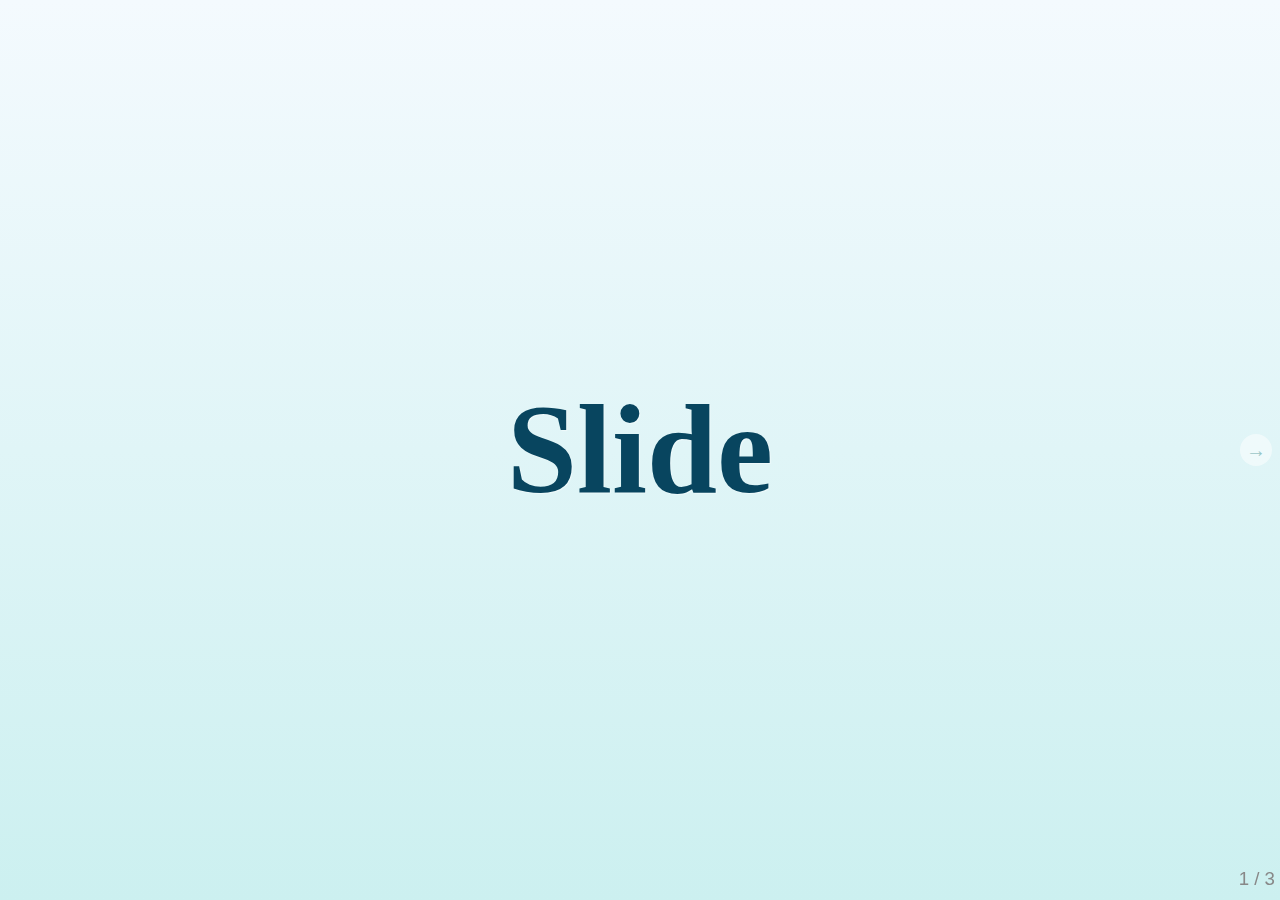
<file: libraries/frameworks/deckjs/boilerplate.html>
<!DOCTYPE html>
<html>
<head>
	<meta charset="utf-8">
	<meta http-equiv="X-UA-Compatible" content="IE=edge,chrome=1">
	<meta name="viewport" content="width=1024, user-scalable=no">

	<title>Your deck.js Presentation</title>
	
	<!-- Required stylesheet -->
	<link rel="stylesheet" href="core/deck.core.css">
	
	<!-- Extension CSS files go here. Remove or add as needed. -->
	<link rel="stylesheet" href="extensions/goto/deck.goto.css">
	<link rel="stylesheet" href="extensions/menu/deck.menu.css">
	<link rel="stylesheet" href="extensions/navigation/deck.navigation.css">
	<link rel="stylesheet" href="extensions/status/deck.status.css">
	<link rel="stylesheet" href="extensions/hash/deck.hash.css">
	<link rel="stylesheet" href="extensions/scale/deck.scale.css">

	<!-- Style theme. More available in /themes/style/ or create your own. -->
	<link rel="stylesheet" href="themes/style/web-2.0.css">
	
	<!-- Transition theme. More available in /themes/transition/ or create your own. -->
	<link rel="stylesheet" href="themes/transition/horizontal-slide.css">
	
	<!-- Required Modernizr file -->
	<script src="modernizr.custom.js"></script>
</head>
<body class="deck-container">

<!-- Begin slides. Just make elements with a class of slide. -->

<section class="slide">
	<h1>Slide</h1>
</section>

<section class="slide">
	<h1>Content</h1>
</section>

<section class="slide">
	<h1>Here</h1>
</section>

<!-- End slides. -->


<!-- Begin extension snippets. Add or remove as needed. -->

<!-- deck.navigation snippet -->
<a href="#" class="deck-prev-link" title="Previous">&#8592;</a>
<a href="#" class="deck-next-link" title="Next">&#8594;</a>

<!-- deck.status snippet -->
<p class="deck-status">
	<span class="deck-status-current"></span>
	/
	<span class="deck-status-total"></span>
</p>

<!-- deck.goto snippet -->
<form action="." method="get" class="goto-form">
	<label for="goto-slide">Go to slide:</label>
	<input type="text" name="slidenum" id="goto-slide" list="goto-datalist">
	<datalist id="goto-datalist"></datalist>
	<input type="submit" value="Go">
</form>

<!-- deck.hash snippet -->
<a href="." title="Permalink to this slide" class="deck-permalink">#</a>

<!-- End extension snippets. -->


<!-- Required JS files. -->
<script src="jquery-1.7.2.min.js"></script>
<script src="core/deck.core.js"></script>

<!-- Extension JS files. Add or remove as needed. -->
<script src="core/deck.core.js"></script>
<script src="extensions/hash/deck.hash.js"></script>
<script src="extensions/menu/deck.menu.js"></script>
<script src="extensions/goto/deck.goto.js"></script>
<script src="extensions/status/deck.status.js"></script>
<script src="extensions/navigation/deck.navigation.js"></script>
<script src="extensions/scale/deck.scale.js"></script>

<!-- Initialize the deck. You can put this in an external file if desired. -->
<script>
	$(function() {
		$.deck('.slide');
	});
</script>
</body>
</html>
</file>
<file: libraries/frameworks/deckjs/core/deck.core.css>
html, body {
  height: 100%;
  padding: 0;
  margin: 0;
}

body.deck-container {
  overflow-y: auto;
  position: static;
}

.deck-container {
  position: relative;
  min-height: 100%;
  margin: 0 auto;
  padding: 0 48px;
  font-size: 16px;
  line-height: 1.25;
  overflow: hidden;
  /* Resets and base styles from HTML5 Boilerplate */
  /* End HTML5 Boilerplate adaptations */
}
.js .deck-container {
  visibility: hidden;
}
.ready .deck-container {
  visibility: visible;
}
.touch .deck-container {
  -webkit-text-size-adjust: none;
  -moz-text-size-adjust: none;
}
.deck-container div, .deck-container span, .deck-container object, .deck-container iframe,
.deck-container h1, .deck-container h2, .deck-container h3, .deck-container h4, .deck-container h5, .deck-container h6, .deck-container p, .deck-container blockquote, .deck-container pre,
.deck-container abbr, .deck-container address, .deck-container cite, .deck-container code, .deck-container del, .deck-container dfn, .deck-container em, .deck-container img, .deck-container ins, .deck-container kbd, .deck-container q, .deck-container samp,
.deck-container small, .deck-container strong, .deck-container sub, .deck-container sup, .deck-container var, .deck-container b, .deck-container i, .deck-container dl, .deck-container dt, .deck-container dd, .deck-container ol, .deck-container ul, .deck-container li,
.deck-container fieldset, .deck-container form, .deck-container label, .deck-container legend,
.deck-container table, .deck-container caption, .deck-container tbody, .deck-container tfoot, .deck-container thead, .deck-container tr, .deck-container th, .deck-container td,
.deck-container article, .deck-container aside, .deck-container canvas, .deck-container details, .deck-container figcaption, .deck-container figure,
.deck-container footer, .deck-container header, .deck-container hgroup, .deck-container menu, .deck-container nav, .deck-container section, .deck-container summary,
.deck-container time, .deck-container mark, .deck-container audio, .deck-container video {
  margin: 0;
  padding: 0;
  border: 0;
  font-size: 100%;
  font: inherit;
  vertical-align: baseline;
}
.deck-container article, .deck-container aside, .deck-container details, .deck-container figcaption, .deck-container figure,
.deck-container footer, .deck-container header, .deck-container hgroup, .deck-container menu, .deck-container nav, .deck-container section {
  display: block;
}
.deck-container blockquote, .deck-container q {
  quotes: none;
}
.deck-container blockquote:before, .deck-container blockquote:after, .deck-container q:before, .deck-container q:after {
  content: "";
  content: none;
}
.deck-container ins {
  background-color: #ff9;
  color: #000;
  text-decoration: none;
}
.deck-container mark {
  background-color: #ff9;
  color: #000;
  font-style: italic;
  font-weight: bold;
}
.deck-container del {
  text-decoration: line-through;
}
.deck-container abbr[title], .deck-container dfn[title] {
  border-bottom: 1px dotted;
  cursor: help;
}
.deck-container table {
  border-collapse: collapse;
  border-spacing: 0;
}
.deck-container hr {
  display: block;
  height: 1px;
  border: 0;
  border-top: 1px solid #ccc;
  margin: 1em 0;
  padding: 0;
}
.deck-container input, .deck-container select {
  vertical-align: middle;
}
.deck-container select, .deck-container input, .deck-container textarea, .deck-container button {
  font: 99% sans-serif;
}
.deck-container pre, .deck-container code, .deck-container kbd, .deck-container samp {
  font-family: monospace, sans-serif;
}
.deck-container a {
  -webkit-tap-highlight-color: rgba(0, 0, 0, 0);
}
.deck-container a:hover, .deck-container a:active {
  outline: none;
}
.deck-container ul, .deck-container ol {
  margin-left: 2em;
  vertical-align: top;
}
.deck-container ol {
  list-style-type: decimal;
}
.deck-container nav ul, .deck-container nav li {
  margin: 0;
  list-style: none;
  list-style-image: none;
}
.deck-container small {
  font-size: 85%;
}
.deck-container strong, .deck-container th {
  font-weight: bold;
}
.deck-container td {
  vertical-align: top;
}
.deck-container sub, .deck-container sup {
  font-size: 75%;
  line-height: 0;
  position: relative;
}
.deck-container sup {
  top: -0.5em;
}
.deck-container sub {
  bottom: -0.25em;
}
.deck-container textarea {
  overflow: auto;
}
.ie6 .deck-container legend, .ie7 .deck-container legend {
  margin-left: -7px;
}
.deck-container input[type="radio"] {
  vertical-align: text-bottom;
}
.deck-container input[type="checkbox"] {
  vertical-align: bottom;
}
.ie7 .deck-container input[type="checkbox"] {
  vertical-align: baseline;
}
.ie6 .deck-container input {
  vertical-align: text-bottom;
}
.deck-container label, .deck-container input[type="button"], .deck-container input[type="submit"], .deck-container input[type="image"], .deck-container button {
  cursor: pointer;
}
.deck-container button, .deck-container input, .deck-container select, .deck-container textarea {
  margin: 0;
}
.deck-container input:invalid, .deck-container textarea:invalid {
  border-radius: 1px;
  -moz-box-shadow: 0px 0px 5px red;
  -webkit-box-shadow: 0px 0px 5px red;
  box-shadow: 0px 0px 5px red;
}
.deck-container input:invalid .no-boxshadow, .deck-container textarea:invalid .no-boxshadow {
  background-color: #f0dddd;
}
.deck-container button {
  width: auto;
  overflow: visible;
}
.ie7 .deck-container img {
  -ms-interpolation-mode: bicubic;
}
.deck-container, .deck-container select, .deck-container input, .deck-container textarea {
  color: #444;
}
.deck-container a {
  color: #607890;
}
.deck-container a:hover, .deck-container a:focus {
  color: #036;
}
.deck-container a:link {
  -webkit-tap-highlight-color: #fff;
}
.deck-container.deck-loading {
  display: none;
}

.slide {
  width: auto;
  min-height: 100%;
  position: relative;
}
.slide h1 {
  font-size: 4.5em;
}
.slide h1, .slide .vcenter {
  font-weight: bold;
  text-align: center;
  padding-top: 1em;
  max-height: 100%;
}
.csstransforms .slide h1, .csstransforms .slide .vcenter {
  padding: 0 48px;
  position: absolute;
  left: 0;
  right: 0;
  top: 50%;
  -webkit-transform: translate(0, -50%);
  -moz-transform: translate(0, -50%);
  -ms-transform: translate(0, -50%);
  -o-transform: translate(0, -50%);
  transform: translate(0, -50%);
}
.slide .vcenter h1 {
  position: relative;
  top: auto;
  padding: 0;
  -webkit-transform: none;
  -moz-transform: none;
  -ms-transform: none;
  -o-transform: none;
  transform: none;
}
.slide h2 {
  font-size: 2.25em;
  font-weight: bold;
  padding-top: .5em;
  margin: 0 0 .66666em 0;
  border-bottom: 3px solid #888;
}
.slide h3 {
  font-size: 1.4375em;
  font-weight: bold;
  margin-bottom: .30435em;
}
.slide h4 {
  font-size: 1.25em;
  font-weight: bold;
  margin-bottom: .25em;
}
.slide h5 {
  font-size: 1.125em;
  font-weight: bold;
  margin-bottom: .2222em;
}
.slide h6 {
  font-size: 1em;
  font-weight: bold;
}
.slide img, .slide iframe, .slide video {
  display: block;
  max-width: 100%;
}
.slide video, .slide iframe, .slide img {
  display: block;
  margin: 0 auto;
}
.slide p, .slide blockquote, .slide iframe, .slide img, .slide ul, .slide ol, .slide pre, .slide video {
  margin-bottom: 1em;
}
.slide pre {
  white-space: pre;
  white-space: pre-wrap;
  word-wrap: break-word;
  padding: 1em;
  border: 1px solid #888;
}
.slide em {
  font-style: italic;
}
.slide li {
  padding: .25em 0;
  vertical-align: middle;
}

.deck-before, .deck-previous, .deck-next, .deck-after {
  position: absolute;
  left: -999em;
  top: -999em;
}

.deck-current {
  z-index: 2;
}

.slide .slide {
  visibility: hidden;
  position: static;
  min-height: 0;
}

.deck-child-current {
  position: static;
  z-index: 2;
}
.deck-child-current .slide {
  visibility: hidden;
}
.deck-child-current .deck-previous, .deck-child-current .deck-before, .deck-child-current .deck-current {
  visibility: visible;
}

@media screen and (max-device-width: 480px) {
  /* html { -webkit-text-size-adjust:none; -ms-text-size-adjust:none; } */
}
@media print {
  * {
    background: transparent !important;
    color: black !important;
    text-shadow: none !important;
    filter: none !important;
    -ms-filter: none !important;
    -webkit-box-reflect: none !important;
    -moz-box-reflect: none !important;
    -webkit-box-shadow: none !important;
    -moz-box-shadow: none !important;
    box-shadow: none !important;
  }
  * :before, * :after {
    display: none !important;
  }

  a, a:visited {
    color: #444 !important;
    text-decoration: underline;
  }

  a[href]:after {
    content: " (" attr(href) ")";
  }

  abbr[title]:after {
    content: " (" attr(title) ")";
  }

  .ir a:after, a[href^="javascript:"]:after, a[href^="#"]:after {
    content: "";
  }

  pre, blockquote {
    border: 1px solid #999;
    page-break-inside: avoid;
  }

  thead {
    display: table-header-group;
  }

  tr, img {
    page-break-inside: avoid;
  }

  @page {
    margin: 0.5cm;
}

  p, h2, h3 {
    orphans: 3;
    widows: 3;
  }

  h2, h3 {
    page-break-after: avoid;
  }

  .slide {
    position: static !important;
    visibility: visible !important;
    display: block !important;
    -webkit-transform: none !important;
    -moz-transform: none !important;
    -o-transform: none !important;
    -ms-transform: none !important;
    transform: none !important;
    opacity: 1 !important;
  }

  h1, .vcenter {
    -webkit-transform: none !important;
    -moz-transform: none !important;
    -o-transform: none !important;
    -ms-transform: none !important;
    transform: none !important;
    padding: 0 !important;
    position: static !important;
  }

  .deck-container > .slide {
    page-break-after: always;
  }

  .deck-container {
    width: 100% !important;
    height: auto !important;
    padding: 0 !important;
    display: block !important;
  }

  script {
    display: none;
  }
}
</file>
<file: libraries/frameworks/deckjs/extensions/goto/deck.goto.css>
.deck-container .goto-form {
  position: absolute;
  z-index: 3;
  bottom: 10px;
  left: 50%;
  height: 1.75em;
  margin: 0 0 0 -9.125em;
  line-height: 1.75em;
  padding: 0.625em;
  display: none;
  background: #ccc;
  overflow: hidden;
}
.borderradius .deck-container .goto-form {
  -webkit-border-radius: 10px;
  -moz-border-radius: 10px;
  border-radius: 10px;
}
.deck-container .goto-form label {
  font-weight: bold;
}
.deck-container .goto-form label, .deck-container .goto-form input {
  display: inline-block;
  font-family: inherit;
}

.deck-goto .goto-form {
  display: block;
}

#goto-slide {
  width: 8.375em;
  margin: 0 0.625em;
  height: 1.4375em;
}

@media print {
  .goto-form, #goto-slide {
    display: none !important;
  }
}
</file>
<file: libraries/frameworks/deckjs/extensions/menu/deck.menu.css>
.deck-menu .slide {
  background: #eee;
  position: relative;
  left: 0;
  top: 0;
  visibility: visible;
  cursor: pointer;
}
.no-csstransforms .deck-menu > .slide {
  float: left;
  width: 22%;
  height: 22%;
  min-height: 0;
  margin: 1%;
  font-size: 0.22em;
  overflow: hidden;
  padding: 0 0.5%;
}
.csstransforms .deck-menu > .slide {
  -webkit-transform: scale(0.22) !important;
  -moz-transform: scale(0.22) !important;
  -o-transform: scale(0.22) !important;
  -ms-transform: scale(0.22) !important;
  transform: scale(0.22) !important;
  -webkit-transform-origin: 0 0;
  -moz-transform-origin: 0 0;
  -o-transform-origin: 0 0;
  -ms-transform-origin: 0 0;
  transform-origin: 0 0;
  -webkit-box-sizing: border-box;
  -moz-box-sizing: border-box;
  box-sizing: border-box;
  width: 100%;
  height: 100%;
  overflow: hidden;
  padding: 0 48px;
  margin: 12px;
}
.deck-menu iframe, .deck-menu img, .deck-menu video {
  max-width: 100%;
}
.deck-menu .deck-current, .no-touch .deck-menu .slide:hover {
  background: #ddf;
}
.deck-menu.deck-container:hover .deck-prev-link, .deck-menu.deck-container:hover .deck-next-link {
  display: none;
}
</file>
<file: libraries/frameworks/deckjs/extensions/navigation/deck.navigation.css>
.deck-container .deck-prev-link, .deck-container .deck-next-link {
  display: none;
  position: absolute;
  z-index: 3;
  top: 50%;
  width: 32px;
  height: 32px;
  margin-top: -16px;
  font-size: 20px;
  font-weight: bold;
  line-height: 32px;
  vertical-align: middle;
  text-align: center;
  text-decoration: none;
  color: #fff;
  background: #888;
}
.borderradius .deck-container .deck-prev-link, .borderradius .deck-container .deck-next-link {
  -webkit-border-radius: 16px;
  -moz-border-radius: 16px;
  border-radius: 16px;
}
.deck-container .deck-prev-link:hover, .deck-container .deck-prev-link:focus, .deck-container .deck-prev-link:active, .deck-container .deck-prev-link:visited, .deck-container .deck-next-link:hover, .deck-container .deck-next-link:focus, .deck-container .deck-next-link:active, .deck-container .deck-next-link:visited {
  color: #fff;
}
.deck-container .deck-prev-link {
  left: 8px;
}
.deck-container .deck-next-link {
  right: 8px;
}
.deck-container:hover .deck-prev-link, .deck-container:hover .deck-next-link {
  display: block;
}
.deck-container:hover .deck-prev-link.deck-nav-disabled, .touch .deck-container:hover .deck-prev-link, .deck-container:hover .deck-next-link.deck-nav-disabled, .touch .deck-container:hover .deck-next-link {
  display: none;
}

@media print {
  .deck-prev-link, .deck-next-link {
    display: none !important;
  }
}
</file>
<file: libraries/frameworks/deckjs/extensions/status/deck.status.css>
.deck-container .deck-status {
  position: absolute;
  bottom: 10px;
  right: 5px;
  color: #888;
  z-index: 3;
  margin: 0;
}

body.deck-container .deck-status {
  position: fixed;
}

@media print {
  .deck-status {
    display: none;
  }
}
</file>
<file: libraries/frameworks/deckjs/extensions/hash/deck.hash.css>
.deck-container .deck-permalink {
  display: none;
  position: absolute;
  z-index: 4;
  bottom: 30px;
  right: 0;
  width: 48px;
  text-align: center;
}

.no-history .deck-container:hover .deck-permalink {
  display: block;
}
</file>
<file: libraries/frameworks/deckjs/extensions/scale/deck.scale.css>
/* Remove this line if you are embedding deck.js in a page and
using the scale extension. */
.csstransforms {
  overflow: hidden;
}

.csstransforms .deck-container.deck-scale:not(.deck-menu) > .slide {
  -webkit-box-sizing: padding-box;
  -moz-box-sizing: padding-box;
  box-sizing: padding-box;
  width: 100%;
  padding-bottom: 20px;
}
.csstransforms .deck-container.deck-scale:not(.deck-menu) > .slide > .deck-slide-scaler {
  -webkit-transform-origin: 50% 0;
  -moz-transform-origin: 50% 0;
  -o-transform-origin: 50% 0;
  -ms-transform-origin: 50% 0;
  transform-origin: 50% 0;
}

.csstransforms .deck-container.deck-menu .deck-slide-scaler {
  -webkit-transform: none !important;
  -moz-transform: none !important;
  -o-transform: none !important;
  -ms-transform: none !important;
  transform: none !important;
}
</file>
<file: libraries/frameworks/deckjs/themes/style/web-2.0.css>
@charset "UTF-8";
.deck-container {
  font-family: "Gill Sans", "Gill Sans MT", Calibri, sans-serif;
  font-size: 1.75em;
  background: #f4fafe;
  /* Old browsers */
  background: -moz-linear-gradient(top, #f4fafe 0%, #ccf0f0 100%);
  /* FF3.6+ */
  background: -webkit-gradient(linear, left top, left bottom, color-stop(0%, #f4fafe), color-stop(100%, #ccf0f0));
  /* Chrome,Safari4+ */
  background: -webkit-linear-gradient(top, #f4fafe 0%, #ccf0f0 100%);
  /* Chrome10+,Safari5.1+ */
  background: -o-linear-gradient(top, #f4fafe 0%, #ccf0f0 100%);
  /* Opera11.10+ */
  background: -ms-linear-gradient(top, #f4fafe 0%, #ccf0f0 100%);
  /* IE10+ */
  background: linear-gradient(top, #f4fafe 0%, #ccf0f0 100%);
  /* W3C */
  background-attachment: fixed;
}
.deck-container > .slide {
  text-shadow: 1px 1px 1px rgba(255, 255, 255, 0.5);
}
.deck-container > .slide .deck-before, .deck-container > .slide .deck-previous {
  opacity: 0.4;
}
.deck-container > .slide .deck-before:not(.deck-child-current) .deck-before, .deck-container > .slide .deck-before:not(.deck-child-current) .deck-previous, .deck-container > .slide .deck-previous:not(.deck-child-current) .deck-before, .deck-container > .slide .deck-previous:not(.deck-child-current) .deck-previous {
  opacity: 1;
}
.deck-container > .slide .deck-child-current {
  opacity: 1;
}
.deck-container .slide h1, .deck-container .slide h2, .deck-container .slide h3, .deck-container .slide h4, .deck-container .slide h5, .deck-container .slide h6 {
  font-family: "Hoefler Text", Constantia, Palatino, "Palatino Linotype", "Book Antiqua", Georgia, serif;
}
.deck-container .slide h1 {
  color: #08455f;
}
.deck-container .slide h2 {
  color: #0b7495;
  border-bottom: 0;
}
.cssreflections .deck-container .slide h2 {
  line-height: 1;
  -webkit-box-reflect: below -0.556em -webkit-gradient(linear, left top, left bottom, from(transparent), color-stop(0.3, transparent), color-stop(0.7, rgba(255, 255, 255, 0.1)), to(transparent));
  -moz-box-reflect: below -0.556em -moz-linear-gradient(top, transparent 0%, transparent 30%, rgba(255, 255, 255, 0.3) 100%);
}
.deck-container .slide h3 {
  color: #000;
}
.deck-container .slide pre {
  border-color: #cde;
  background: #fff;
  position: relative;
  z-index: auto;
  /* http://nicolasgallagher.com/css-drop-shadows-without-images/ */
}
.borderradius .deck-container .slide pre {
  -webkit-border-radius: 5px;
  -moz-border-radius: 5px;
  border-radius: 5px;
}
.csstransforms.boxshadow .deck-container .slide pre > :first-child:before {
  content: "";
  position: absolute;
  z-index: -1;
  background: #fff;
  top: 0;
  bottom: 0;
  left: 0;
  right: 0;
}
.csstransforms.boxshadow .deck-container .slide pre:before, .csstransforms.boxshadow .deck-container .slide pre:after {
  content: "";
  position: absolute;
  z-index: -2;
  bottom: 15px;
  width: 50%;
  height: 20%;
  max-width: 300px;
  -webkit-box-shadow: 0 15px 10px rgba(0, 0, 0, 0.7);
  -moz-box-shadow: 0 15px 10px rgba(0, 0, 0, 0.7);
  box-shadow: 0 15px 10px rgba(0, 0, 0, 0.7);
}
.csstransforms.boxshadow .deck-container .slide pre:before {
  left: 10px;
  -webkit-transform: rotate(-3deg);
  -moz-transform: rotate(-3deg);
  -ms-transform: rotate(-3deg);
  -o-transform: rotate(-3deg);
  transform: rotate(-3deg);
}
.csstransforms.boxshadow .deck-container .slide pre:after {
  right: 10px;
  -webkit-transform: rotate(3deg);
  -moz-transform: rotate(3deg);
  -ms-transform: rotate(3deg);
  -o-transform: rotate(3deg);
  transform: rotate(3deg);
}
.deck-container .slide code {
  color: #789;
}
.deck-container .slide blockquote {
  font-family: "Hoefler Text", Constantia, Palatino, "Palatino Linotype", "Book Antiqua", Georgia, serif;
  font-size: 2em;
  padding: 1em 2em .5em 2em;
  color: #000;
  background: #fff;
  position: relative;
  border: 1px solid #cde;
  z-index: auto;
}
.borderradius .deck-container .slide blockquote {
  -webkit-border-radius: 5px;
  -moz-border-radius: 5px;
  border-radius: 5px;
}
.boxshadow .deck-container .slide blockquote > :first-child:before {
  content: "";
  position: absolute;
  z-index: -1;
  background: #fff;
  top: 0;
  bottom: 0;
  left: 0;
  right: 0;
}
.boxshadow .deck-container .slide blockquote:after {
  content: "";
  position: absolute;
  z-index: -2;
  top: 10px;
  bottom: 10px;
  left: 0;
  right: 50%;
  -moz-border-radius: 10px/100px;
  border-radius: 10px/100px;
  -webkit-box-shadow: 0 0 15px rgba(0, 0, 0, 0.6);
  -moz-box-shadow: 0 0 15px rgba(0, 0, 0, 0.6);
  box-shadow: 0 0 15px rgba(0, 0, 0, 0.6);
}
.deck-container .slide blockquote p {
  margin: 0;
}
.deck-container .slide blockquote cite {
  font-size: .5em;
  font-style: normal;
  font-weight: bold;
  color: #888;
}
.deck-container .slide blockquote:before {
  content: "“";
  position: absolute;
  top: 0;
  left: 0;
  font-size: 5em;
  line-height: 1;
  color: #ccf0f0;
  z-index: 1;
}
.deck-container .slide ::-moz-selection {
  background: #08455f;
  color: #fff;
}
.deck-container .slide ::selection {
  background: #08455f;
  color: #fff;
}
.deck-container .slide a, .deck-container .slide a:hover, .deck-container .slide a:focus, .deck-container .slide a:active, .deck-container .slide a:visited {
  color: #599;
  text-decoration: none;
}
.deck-container .slide a:hover, .deck-container .slide a:focus {
  text-decoration: underline;
}
.deck-container .deck-prev-link, .deck-container .deck-next-link {
  background: #fff;
  opacity: 0.5;
}
.deck-container .deck-prev-link, .deck-container .deck-prev-link:hover, .deck-container .deck-prev-link:focus, .deck-container .deck-prev-link:active, .deck-container .deck-prev-link:visited, .deck-container .deck-next-link, .deck-container .deck-next-link:hover, .deck-container .deck-next-link:focus, .deck-container .deck-next-link:active, .deck-container .deck-next-link:visited {
  color: #599;
}
.deck-container .deck-prev-link:hover, .deck-container .deck-prev-link:focus, .deck-container .deck-next-link:hover, .deck-container .deck-next-link:focus {
  opacity: 1;
  text-decoration: none;
}
.deck-container .deck-status {
  font-size: 0.6666em;
}
.deck-container.deck-menu .slide {
  background: transparent;
  -webkit-border-radius: 5px;
  -moz-border-radius: 5px;
  border-radius: 5px;
}
.rgba .deck-container.deck-menu .slide {
  background: rgba(0, 0, 0, 0.1);
}
.deck-container.deck-menu .slide.deck-current, .rgba .deck-container.deck-menu .slide.deck-current, .no-touch .deck-container.deck-menu .slide:hover {
  background: #fff;
}
.deck-container .goto-form {
  background: #fff;
  border: 1px solid #cde;
  -webkit-border-radius: 5px;
  -moz-border-radius: 5px;
  border-radius: 5px;
}
.boxshadow .deck-container .goto-form {
  -webkit-box-shadow: 0 15px 10px -10px rgba(0, 0, 0, 0.5), 0 1px 4px rgba(0, 0, 0, 0.3), 0 0 40px rgba(0, 0, 0, 0.1) inset;
  -moz-box-shadow: 0 15px 10px -10px rgba(0, 0, 0, 0.5), 0 1px 4px rgba(0, 0, 0, 0.3), 0 0 40px rgba(0, 0, 0, 0.1) inset;
  box-shadow: 0 15px 10px -10px rgba(0, 0, 0, 0.5), 0 1px 4px rgba(0, 0, 0, 0.3), 0 0 40px rgba(0, 0, 0, 0.1) inset;
}
</file>
<file: libraries/frameworks/deckjs/themes/transition/horizontal-slide.css>
.csstransitions.csstransforms {
  overflow-x: hidden;
}
.csstransitions.csstransforms .deck-container > .slide {
  -webkit-transition: -webkit-transform 500ms ease-in-out;
  -moz-transition: -moz-transform 500ms ease-in-out;
  -ms-transition: -ms-transform 500ms ease-in-out;
  -o-transition: -o-transform 500ms ease-in-out;
  transition: transform 500ms ease-in-out;
}
.csstransitions.csstransforms .deck-container:not(.deck-menu) > .slide {
  position: absolute;
  top: 0;
  left: 0;
  -webkit-box-sizing: border-box;
  -moz-box-sizing: border-box;
  box-sizing: border-box;
  width: 100%;
  padding: 0 48px;
}
.csstransitions.csstransforms .deck-container:not(.deck-menu) > .slide .slide {
  position: relative;
  left: 0;
  top: 0;
  -webkit-transition: -webkit-transform 500ms ease-in-out, opacity 500ms ease-in-out;
  -moz-transition: -moz-transform 500ms ease-in-out, opacity 500ms ease-in-out;
  -ms-transition: -ms-transform 500ms ease-in-out, opacity 500ms ease-in-out;
  -o-transition: -o-transform 500ms ease-in-out, opacity 500ms ease-in-out;
  transition: -webkit-transform 500ms ease-in-out, opacity 500ms ease-in-out;
}
.csstransitions.csstransforms .deck-container:not(.deck-menu) > .slide .deck-next, .csstransitions.csstransforms .deck-container:not(.deck-menu) > .slide .deck-after {
  visibility: visible;
  -webkit-transform: translate3d(200%, 0, 0);
  -moz-transform: translate(200%, 0);
  -ms-transform: translate(200%, 0);
  -o-transform: translate(200%, 0);
  transform: translate3d(200%, 0, 0);
}
.csstransitions.csstransforms .deck-container:not(.deck-menu) > .deck-previous {
  -webkit-transform: translate3d(-200%, 0, 0);
  -moz-transform: translate(-200%, 0);
  -ms-transform: translate(-200%, 0);
  -o-transform: translate(-200%, 0);
  transform: translate3d(-200%, 0, 0);
}
.csstransitions.csstransforms .deck-container:not(.deck-menu) > .deck-before {
  -webkit-transform: translate3d(-400%, 0, 0);
  -moz-transform: translate(-400%, 0);
  -ms-transform: translate(-400%, 0);
  -o-transform: translate(-400%, 0);
  transform: translate3d(-400%, 0, 0);
}
.csstransitions.csstransforms .deck-container:not(.deck-menu) > .deck-next {
  -webkit-transform: translate3d(200%, 0, 0);
  -moz-transform: translate(200%, 0);
  -ms-transform: translate(200%, 0);
  -o-transform: translate(200%, 0);
  transform: translate3d(200%, 0, 0);
}
.csstransitions.csstransforms .deck-container:not(.deck-menu) > .deck-after {
  -webkit-transform: translate3d(400%, 0, 0);
  -moz-transform: translate(400%, 0);
  -ms-transform: translate(400%, 0);
  -o-transform: translate(400%, 0);
  transform: translate3d(400%, 0, 0);
}
.csstransitions.csstransforms .deck-container:not(.deck-menu) > .deck-before .slide, .csstransitions.csstransforms .deck-container:not(.deck-menu) > .deck-previous .slide {
  visibility: visible;
}
.csstransitions.csstransforms .deck-container:not(.deck-menu) > .deck-child-current {
  -webkit-transform: none;
  -moz-transform: none;
  -ms-transform: none;
  -o-transform: none;
  transform: none;
}
</file>
